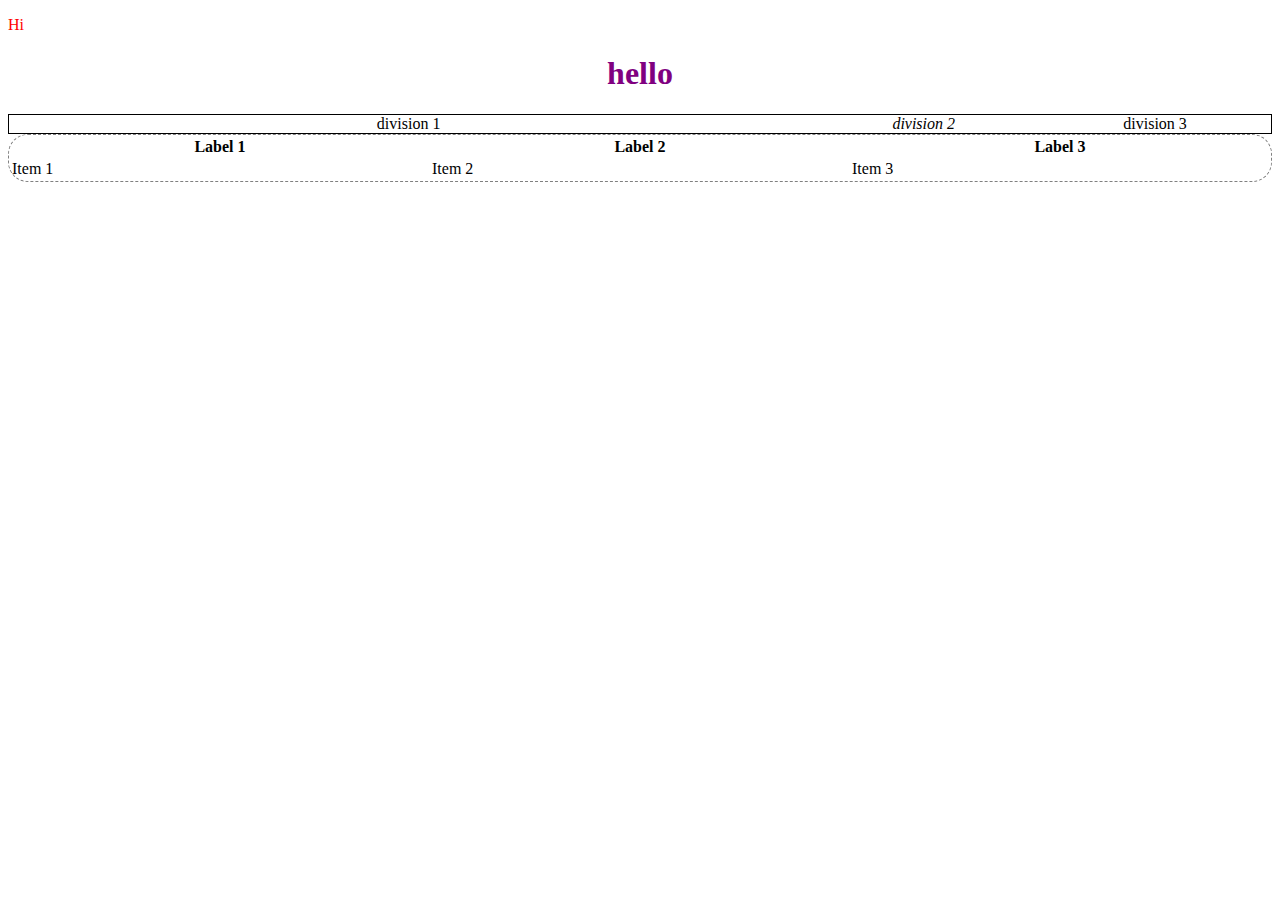
<file: lecture1/index.html>
<!DOCTYPE html>
<html>
    
    <head>
        <link rel="stylesheet" href="css/main.css"/>
        <script src="javascript/main.js" defer type="text/javascript"></script>
    </head>
    <body>
        
        <p style="color: red">Hi</p>
    <h1 class="center" id="title" style="color: purple">hello</h1>
    <div class="flex">
            <div class="center right" >division 1 </div>
            <div><i>division 2</i> </div>
            <div>division 3 </div>

    </div>
    <table>
        <thead>
            <tr>
                <th>Label 1</th>
                <th>Label 2</th>
                <th>Label 3</th>
            </tr>
        </thead>
        <tbody>
            <tr>
                <td>Item 1</td>
                <td>Item 2</td>
                <td>Item 3</td>
            </tr>
        </tbody>
    </table>
    </body>
</html>
</file>
<file: lecture1/css/main.css>
.center {
    text-align: center !important;
}
#title {
    text-align: right;
}

table {
    border: 1px dashed gray;
    border-radius: 20px;
    width: 100%;
}
.flex{
    display: flex;
    border: 1px solid;
    justify-content: space-around;
}
.left, .right {
    width: 50%;
}
</file>
